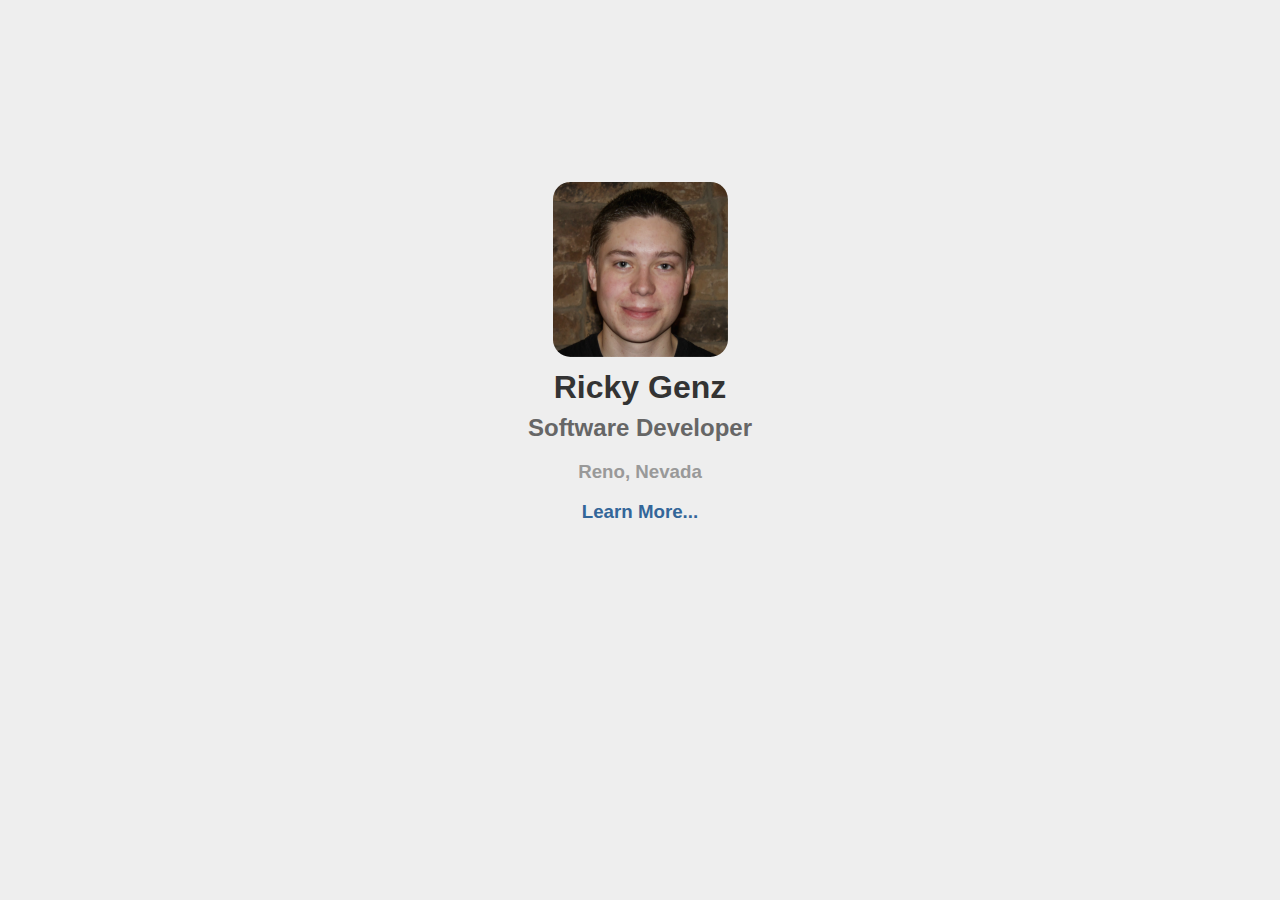
<file: public/index.html>
<!DOCTYPE html>
<!--[if lt IE 7]>      <html class="no-js lt-ie9 lt-ie8 lt-ie7" lang=""> <![endif]-->
<!--[if IE 7]>         <html class="no-js lt-ie9 lt-ie8" lang=""> <![endif]-->
<!--[if IE 8]>         <html class="no-js lt-ie9" lang=""> <![endif]-->
<!--[if gt IE 8]><!--> <html class="no-js" lang=""> <!--<![endif]-->
  <head>
    <meta charset="utf-8">
    <meta http-equiv="X-UA-Compatible" content="IE=edge,chrome=1">
    <meta name="viewport" content="width=device-width, initial-scale=1">
    <!-- Page Title -->
    <title>Ricky Genz | Software Developer | Reno, Nevada</title>
    <!-- Page Description -->
    <meta name="description" content="Ricky Genz is an information technology technician specializing in software development based in Reno, Nevada.">
    <!-- Favicon -->
    <link rel="icon" type="image/x-icon" href="img/favicon.ico">
    <!-- Normalize CSS -->
    <link rel="stylesheet" href="css/normalize.min.css">
    <!-- Custom CSS -->
    <link rel="stylesheet" href="css/custom.css">
    <!-- Modernizr & Respond JS -->
    <script src="js/modernizr-2.8.3-respond-1.4.2.min.js"></script>
  </head>
  <body>
    <!--[if lt IE 8]>
      <p class="browserupgrade">You are using an <strong>outdated</strong> browser. Please <a href="http://browsehappy.com/">upgrade your browser</a> to improve your experience.</p>
    <![endif]-->
    <div class="view">
      <div class="info">
        <div id="profile">
          <div class="image">
            <img src="img/ricky-genz.png" alt="Ricky Genz - Software Developer - Reno, Nevada">
          </div>
          <div class="details">
            <h1 class="name">Ricky Genz</h1>
            <h2 class="title">Software Developer</h2>
            <h3 class="location">Reno, Nevada</h3>
            <h3 class="contact" onclick="showContact()">Learn More...</h3>
          </div>
        </div>
        <div id="contact" class="hide">
          <p><a href="https://www.linkedin.com/in/rickygenz">LinkedIn</a></p>
          <p><a href="https://github.com/rickygenz">GitHub</a></p>
          <p><a href="mailto:ricky@genz.io">ricky@genz.io</a></p>
        </div>
      </div>
    </div>
    <!-- Custom JS -->
    <script src="js/custom.js"></script>
    <!-- Google Analytics -->
    <script>
      (function(b,o,i,l,e,r){b.GoogleAnalyticsObject=l;b[l]||(b[l]=
      function(){(b[l].q=b[l].q||[]).push(arguments)});b[l].l=+new Date;
      e=o.createElement(i);r=o.getElementsByTagName(i)[0];
      e.src='//www.google-analytics.com/analytics.js';
      r.parentNode.insertBefore(e,r)}(window,document,'script','ga'));
      ga('create','UA-51912352-2','auto');ga('send','pageview');
    </script>
  </body>
</html>
</file>
<file: public/css/custom.css>
/* Universal */

body {
  font-family: Arial, Helvetica, sans-serif;
  background-color: #eee;
}

/* View */

.view {
  position: relative;
  width: 100vw;
  height: 100vh;
}

.info {
  position: absolute;
  top: 45%;
  left: 50%;
  transform: translate(-50%, -50%);
  -ms-transform: translate(-50%, -50%);
  -webkit-transform: translate(-50%, -50%);
  transition: opacity 2s ease-in;
  -ms-transition: opacity 2s ease-in;
  -webkit-transition: opacity 2s ease-in;
  opacity: 0;
  text-align: center;
}

body.loaded .info {
  opacity: 1;
}

/* Image */

.image img {
  width: 175px;
  margin-top: 1em;
  border-radius: 10%;
}

/* Details */

.name,
.title {
  font-family: "Arial Black", Gadget, sans-serif;
  margin: 0.25em 0;
}

.name {
  color: #333;
}

.title {
  color: #666;
}

.location {
  color: #999;
}

.contact {
  color: #336699;
}

.contact:hover {
  color: #bbb;
  cursor: pointer;
}

/* Contact */

#contact.show {
  opacity: 1;
  visibility: visible;
}

#contact.hide {
  opacity: 0;
  visibility: hidden;
}

#contact a {
  text-decoration: none;
  color: #336699;
}

#contact a:hover {
  color: #bbb;
}

/* Resizing */

@media screen and (max-height: 555px) and (min-width: 931px) {
  
  /* Info */
  
  .info {
   text-align: left; 
  }
  
  /* Profile */

  #profile {
    float: left;
    margin-top: 1em;
  }
  
  /* Image */

  .image {
    float: left;
    margin-right: 2em;
  }
  
  #contact {
    clear: both;
    float: left;
    margin-left: 175px;
    padding-left: 2em;
    margin-top: -1em;
  }
  
  /* Details */

  .details {
    float: left;
  }
  
}

/* Printing */

@media print {
  *,
  *:before,
  *:after {
      background: transparent !important;
      color: #000 !important;
      box-shadow: none !important;
      text-shadow: none !important;
  }

  a[href]:after {
      content: " (" attr(href) ")";
  }
  
  #contact.hide {
    opacity: 1;
    visibility: visible;
  }
  
}
</file>
